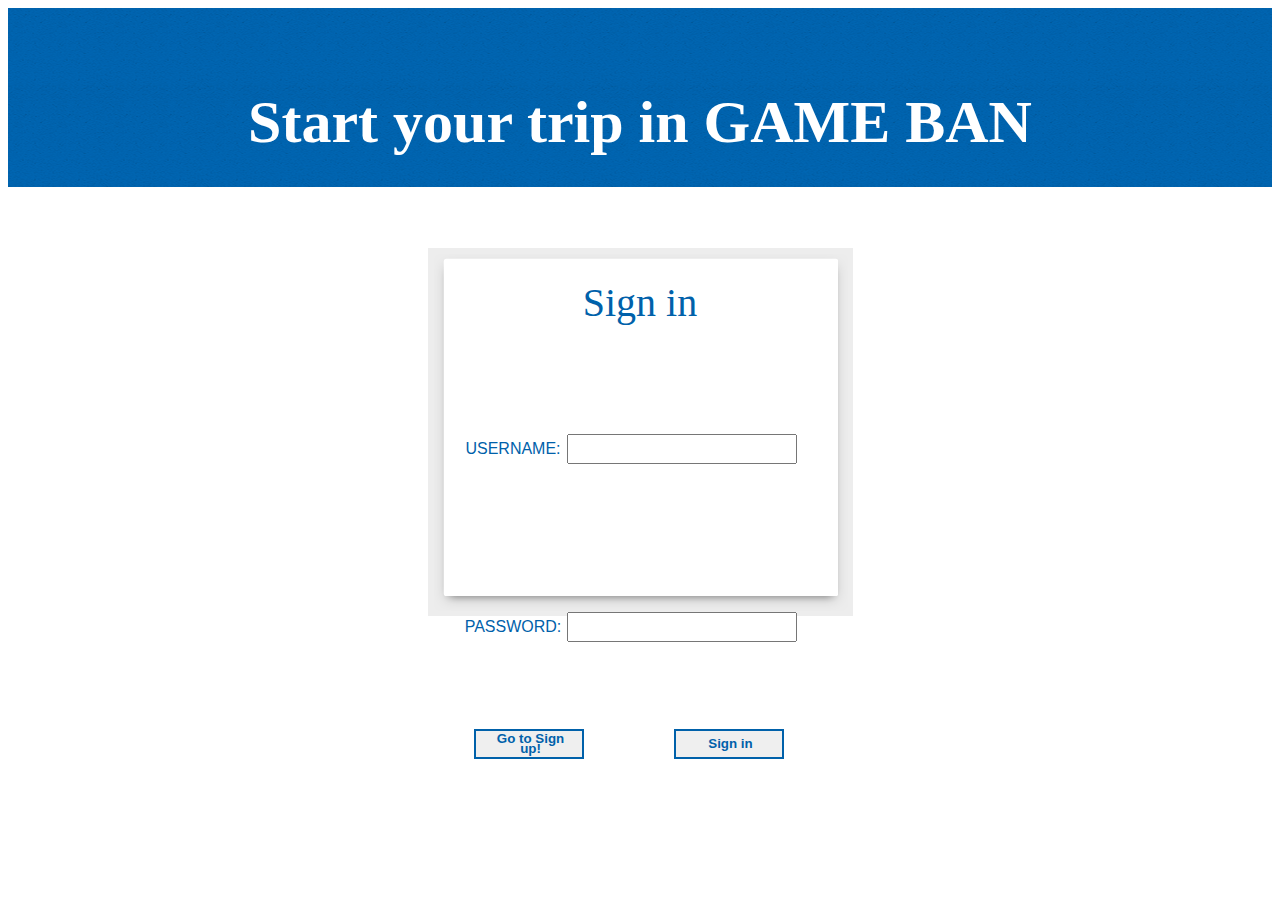
<file: index.html>
<html>
	<head>
		
		<title>Game Ban</title>


		<script src="http://code.jquery.com/jquery-1.11.3.min.js"></script>

		<script type="text/javascript" src="js/login.js"></script>

		<script language="javascript" type="text/javascript">

			function checkCookie(){
				
				var allcookie=document.cookie;
				
				var check =allcookie.indexOf('userName');
				
				if (check!=-1){
					window.location.href="http://localhost/410_postlogin";
				}
		    }
		    checkCookie();
		</script>

		<style type="text/css">
			#message {
				color:red
			}
			#head {
				color: #FF4500
			}
		</style>
		<link rel="stylesheet" type="text/css" href="css/styleSignin.css" />

	</head>

	<body>
	<div class="bodycontext" id="bodycontext">
		<div class="header" id="header">
			Start your trip in GAME BAN
		</div>
		<div class="signinBox" id="signinBox">
			<table class="signin" id="signin">
			<tbody>  
				<caption class="titleOFtable">Sign in </caption>
				<tr class="tr_input">  
				    <td>USERNAME:</td>  
				    <td>
					<input type="text" id="username" value="">
					</td>     
				</tr>

				<tr class="tr_input">  
					<td>PASSWORD:</td>  
					<td>
					    <input type="password" id="password" value="">
					</td>      
				</tr>
			</tbody>
			</table>  
		 	<div class="button">
				<button type="button" id="signup_button" onclick="window.location.href='http://localhost/demo_sign_up 2.html'">Go to Sign up!</button> 
			</div>
			<div class="button">  				                      
				<button type="button" id="login_button">Sign in</button>  	                   
			</div>
			<div id="message"></div>
		</div> 					         						       			           
	</div>
	</body>
</html>
</file>
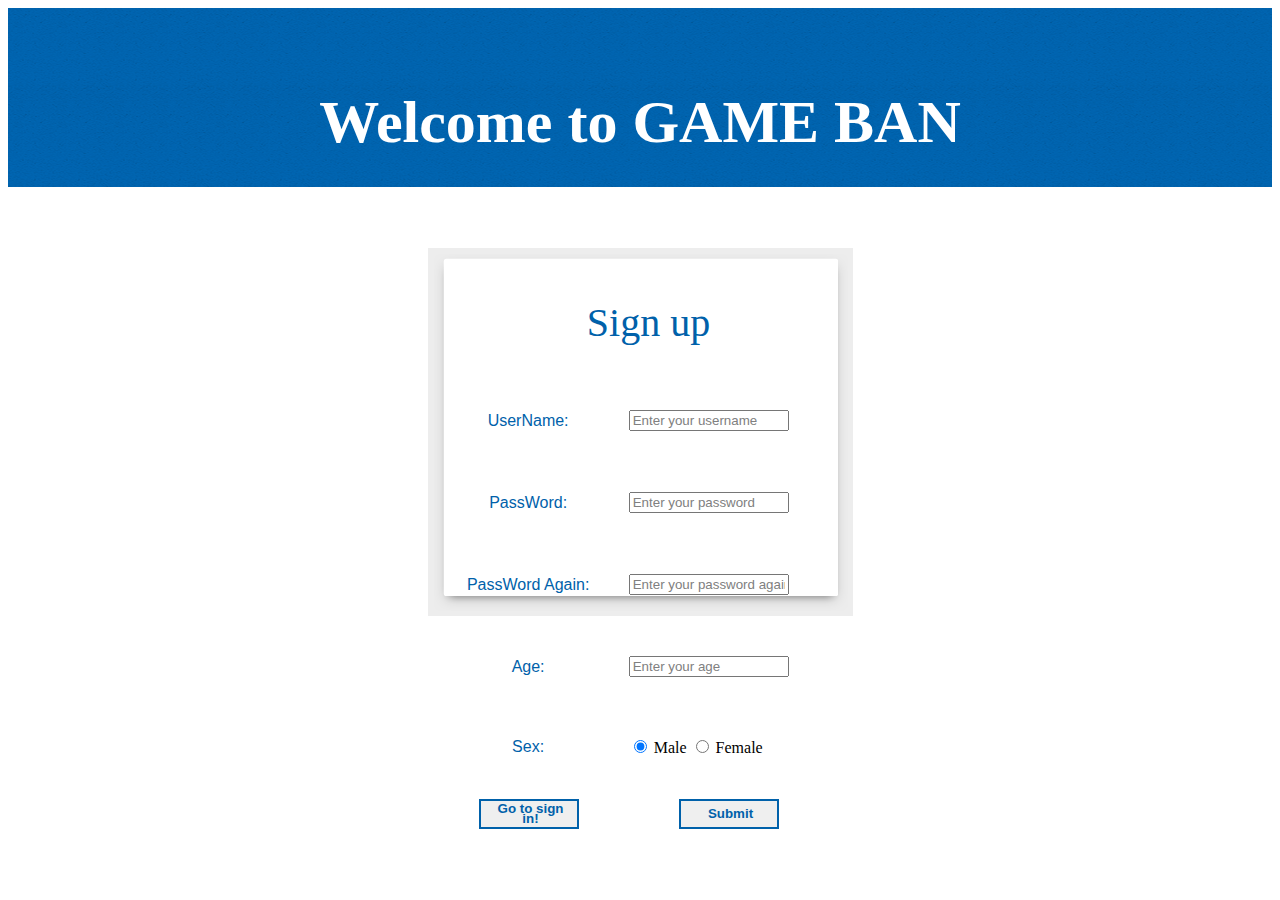
<file: demo_sign_up 2.html>
<html>
	<head>
		
		<title>Game Ban</title>

		<script src="http://code.jquery.com/jquery-1.11.3.min.js"></script>
		<script type="text/javascript" src="js/signup.js"></script>

		<style type="text/css">
			#message{
				color :red
			}
		</style>
		<link rel="stylesheet" type="text/css" href="css/styleSignup.css">
	</head>

	<body>
	<div class="bodycontext" id="bodycontext">
		<div class="header" id="header">
			Welcome to GAME BAN
		</div>
		<div class="signupBox" id="signupBox">
			<table class="inputContext">
				            <tbody> 

				            	<caption class="titleOFtable">Sign up</caption>

				                <tr class="tr_input">  
				                    <td>UserName:</td>  
				                    <td>
				                    	<input class="text" type="text" name="username" id="username" value="Enter your username" 
				                    	onblur="judgement1(this)"
				                    	onfocus="clearusername(this)">
				                    </td>
				                </tr>

				                <tr class="tr_input">  
				                    <td>PassWord:</td>
				                    <td>
				                    	<input class="text" type="text" name="password" id="password" value="Enter your password"  
				                    	onblur="judgement2(this)"
										onfocus="clearpassword(this)">
				                    </td>  
				                </tr>

				                <tr class="tr_input_long">
				                    <td>PassWord Again:</td>
				                    <td>
				                    	<input class="text" type="text" name="passwordAgain" id="passwordAgain" value="Enter your password again" 
				                    	onblur="judgement3(this)"
										onfocus="clearpasswordagain(this)">
				                    </td>		         
				                </tr>

				                <tr class="tr_input">
				                	<td>Age:</td>
				                	<td>
				                		<input class="text" type="text" name="age" id="age" value="Enter your age" 
				                		onblur="judgement4(this)"
				                		onfocus="clearage(this)">
				                	</td>
				                </tr>

				                <tr class="tr_radio">
				                	<td>Sex:</td>
				                	<td>
				                		<input type="radio" name="sex" id="sex" id="choice1" value="male" checked>
				                		<label for="choice1" > Male</label>
				                		<input type="radio" name="sex" id="sex" id="choice2" value="female">
				                		<label for="choice2"> Female</label>
				                	</td>
				                </tr>				             				
				            </tbody>  
			</table>
			<div class="button">
				<button tpye="button" id="login_button1" onclick="window.location.href='http://localhost/index.html'">Go to sign in!</button>   
			</div>
			<div class="button">   
				<button type="button" id="login_button">Submit</button>  
			</div>
			<div id="message"></div>
			</td>  
		</div>	 
	</div>
	</body>

</html>
</file>
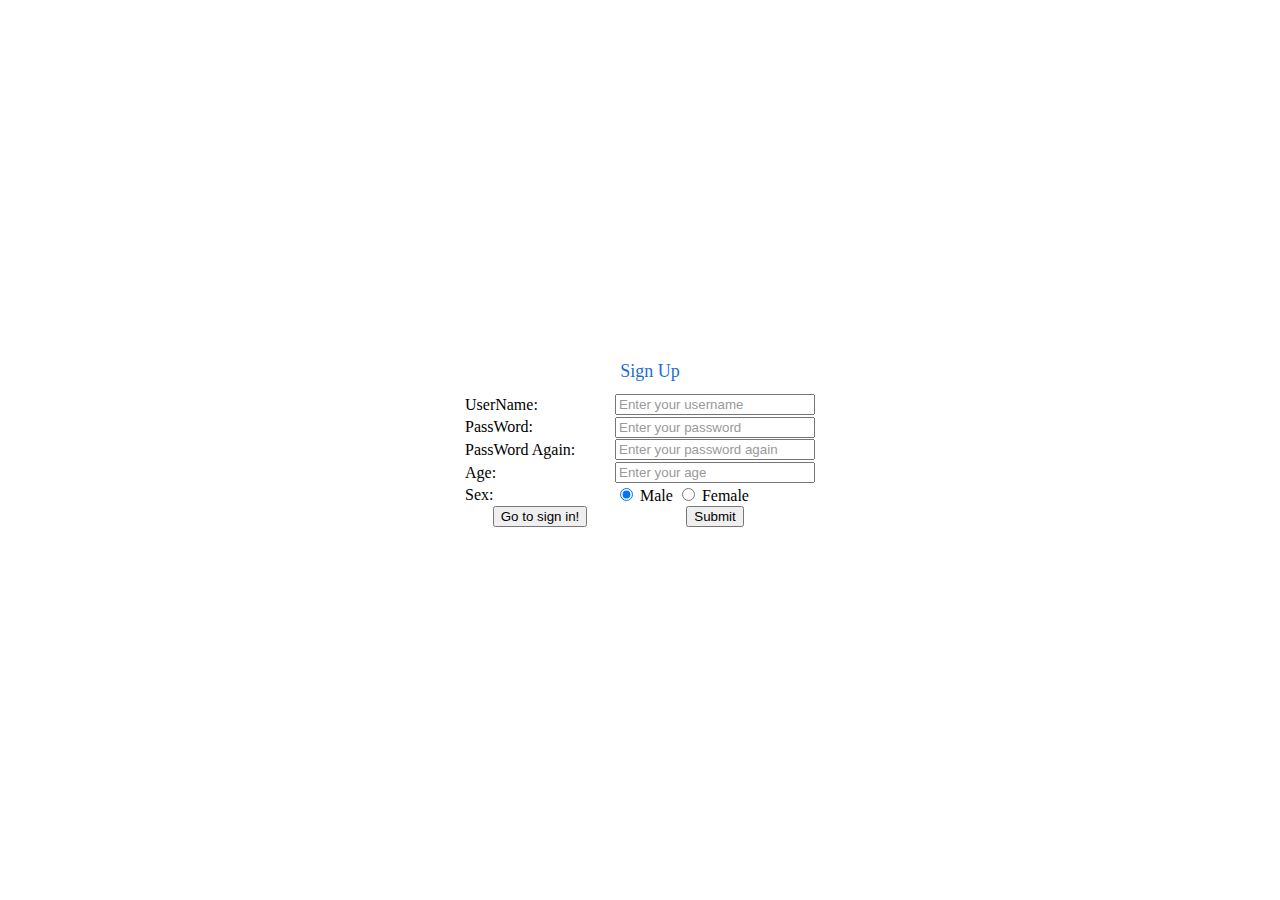
<file: demo_sign_up 21.html>
<html>
	<head>
		
		<title>Game Ban</title>

		<script src="http://code.jquery.com/jquery-1.11.3.min.js"></script>
		<script type="text/javascript" src="js/signup.js"></script>

		<style type="text/css">
			#message{
				color :red
			}
		</style>

	</head>

	<body>
		<!-- <form method="POST" name="register" action="http://localhost/cgi-bin/sign_up_for_html.py" autocomplete="off"> -->
			<table style="height: 100%; width: 100%">  
			    <tr align="center" valign="middle">  
			        <td>  
				        <table width="350" height="200" border=0 align="center" cellPadding=0 cellSpacing=0>
				            <tbody> 

				                <tr valign="middle" align="center">  
				                    <td colspan=2 height=40 valign="middle" align="center">
				                    	<font face="" size="4px" color="#196ed1" style="padding-left: 20px; vertical-align: middle">Sign Up</font>
				                    </td>  
				                </tr>

				                <tr>  
				                    <td width="80" height="20">UserName:</td>  
				                    <td width="200" height="20">
				                    	<input type="text" name="username" id="username" value="Enter your username" style="WIDTH: 200px; color: #999" 
				                    	onblur="judgement1(this)"
				                    	onfocus="clearusername(this)">
				                    </td>
				                </tr>

				                <tr>  
				                    <td width="80" height="20">PassWord:</td>
				                    <td width="200" height="20">
				                    	<input type="text" name="password" id="password" value="Enter your password" style="WIDTH: 200px; color: #999" 
				                    	onblur="judgement2(this)"
										onfocus="clearpassword(this)">
				                    </td>  
				                </tr>

				                <tr>
				                    <td width="150" height="20">PassWord Again:</td>
				                    <td width="200" height="20">
				                    	<input type="text" name="passwordAgain" id="passwordAgain" value="Enter your password again" style="WIDTH: 200px; color: #999" 
				                    	onblur="judgement3(this)"
										onfocus="clearpasswordagain(this)">
				                    </td>		         
				                </tr>

				                <tr>
				                	<td width="80" height="20">Age:</td>
				                	<td width="200" height="20">
				                		<input type="text" name="age" id="age" value="Enter your age" style="WIDTH: 200px; color: #999"
				                		onblur="judgement4(this)"
				                		onfocus="clearage(this)">
				                	</td>
				                </tr>

				                <tr>
				                	<td width="80" height="20">Sex:</td>
				                	<td width="200" height="20">
				                		<input type="radio" name="sex" id="sex" id="choice1" value="male" checked>
				                		<label for="choice1" > Male</label>
				                		<input type="radio" name="sex" id="sex" id="choice2" value="female">
				                		<label for="choice2"> Female</label>
				                	</td>
				                </tr>
				             
				                <tr>
				                	<td width="80" height="20" align="center">
				                    	<button tpye="button" id="login_button1"
				                    	onclick="window.location.href='http://localhost/index.html'">Go to sign in!</button>
				                    </td>

				                    <td width="80" height="20" align="center">   
				                    	<button type="button" id="login_button">Submit</button>  
				                    </td>
				                </tr>

				                <tr>
				                	<td height="20" colspan="2" align="center">
				                		<div id="message"></div>
				                	</td>
				                </tr>

				            </tbody>  
				        </table>  
			        </td>  
			    </tr>  
			</table>  
		<!-- </form> -->
	</body>

</html>
</file>
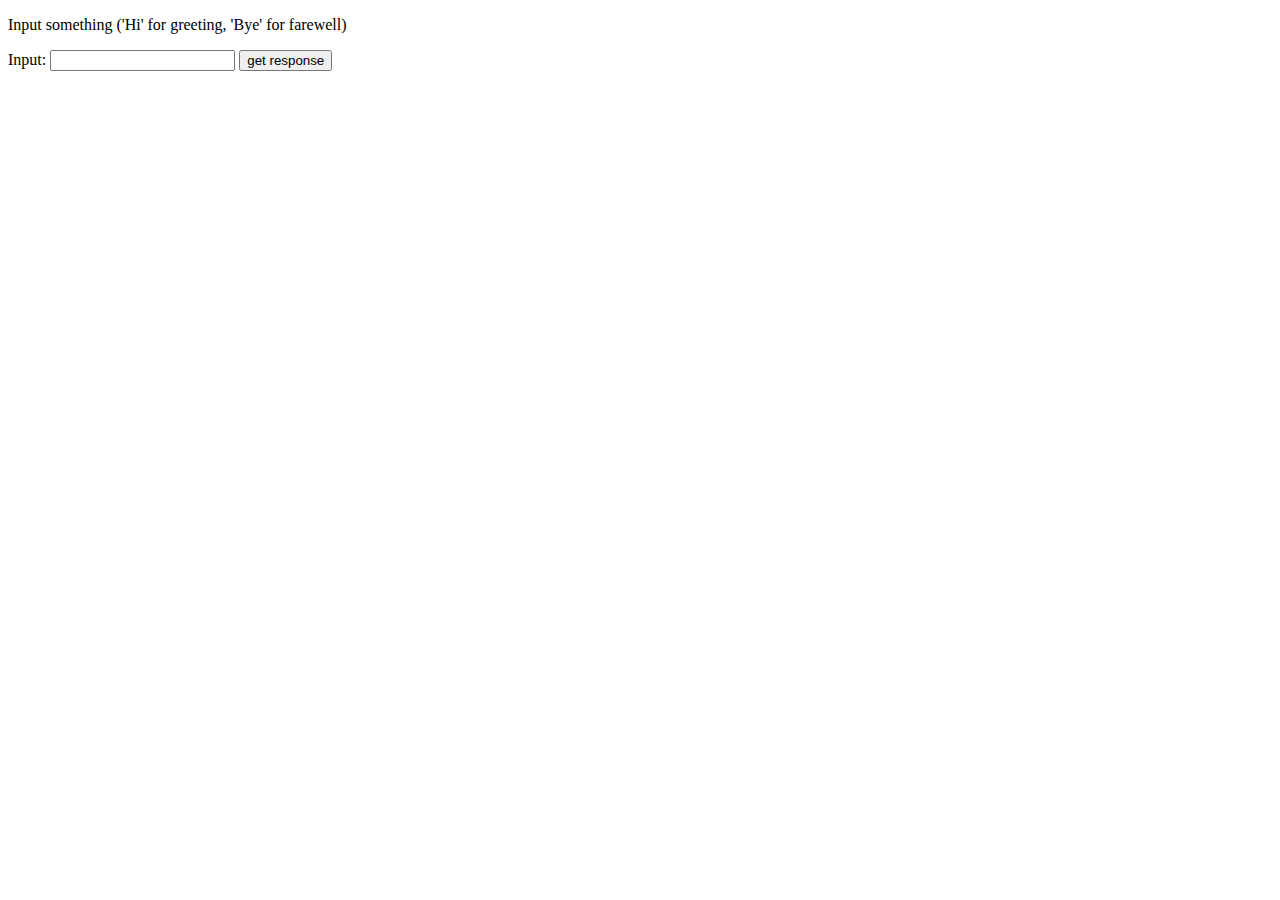
<file: ajax/try.html>
<!DOCTYPE html>
<html>
<head>
	<title>Test Ajax </title>
	 <script src="http://code.jquery.com/jquery-1.11.3.min.js"></script>

        <!-- include JS -->
        <script type="text/javascript" src="try.js"></script>

        <style type="text/css">
            #error {
                color: red
            }
        </style>
</head>
<body>
	<p>Input something ('Hi' for greeting, 'Bye' for farewell)</p>
	Input: <input type="text" id="words">
	<button type="button" id="send">get response</button>
	<div id="resp"></div>
	<div id="error"></div>
</body>
</html>
</file>
<file: css/styleSignin.css>
.bodycontext{
	background: url(../images/header.png) top repeat-x;
	min-width: 1000px;
	overflow: hidden;
	width: 100%;
	height: auto;
}

.header{
	color: white;
	font-family: "Impact";
	font-weight: bold;
	font-size: 60px;
	text-align: center;
	margin: 80px auto 0;
	width: 1000px;
	height: 60px;
}

.signinBox{
	background:url(../images/loginBg.png) repeat-x top center;
	margin:100px auto 0;
	width:423px;
	height:366px;
	border:1px solid #ededed;
	text-align: center
}

.signin{
	width: 350px;
	height: 360px;
	border: 0;
	margin: auto;
}

.titleOFtable{
	width: 300px;
	height: 50px;
	margin: 30px;
	text-align: center;
	font-size: 40px;
	font-family: "Impact";
	color: #0061AA;
}



.tr_input td:nth-child(1){
	width: 100px;
	height: 50px;
	text-align: center;
	font-family: "Arial";
	color: #0061AA;
}

.tr_input td:nth-child(2){
	width: 200px;
	height: 50px;
	margin-right: 5px;
	text-align: center;
}

.button{ 
	margin: 10px;
	width: 180px;
	height: 20px;
	float: left;
}

input{
	width: 230px;
	height: 30px;
	margin-right:20px; 
}

button {
 	display: block;
	width: 110px;
 	height: 30px;
 	line-height: 10px;
 	margin: 0 auto;
 	color: #0061AA;
 	font-weight: bolder;
 	border: 2px solid #0061AA;
 	box-sizing: border-box;
 	transition: all 1s;
 	padding-left: 10px;
 	position: relative;
}
</file>
<file: css/styleSignup.css>
.bodycontext{
	background: url(../images/header.png) top repeat-x;
	min-width: 1000px;
	overflow: hidden;
	width: 100%;
	height: auto;
}

.header{
	color: white;
	font-family: "Impact";
	font-weight: bold;
	font-size: 60px;
	text-align: center;
	margin: 80px auto 0;
	width: 1000px;
	height: 60px;
}

.signupBox{
	background:url(../images/loginBg.png) no-repeat top center;
	margin:100px auto 0;
	width:423px;
	height:366px;
	border:1px solid #ededed;
	text-align: center;
}

.inputContext{
	margin: 50px auto 0;
	width: 500px;
	height: 410px;
	border: 0;
}

.titleOFtable{
	width: 300px;
	height: 50px;
	margin: 0 0 30px 70px;
	text-align: center;
	font-size: 40px;
	font-family: "Impact";
	color: #0061AA;
}

.tr_input td:nth-child(1){
	width: 110px;
	height: 20px;
	text-align: center;
	font-family: "Arial";
	color: #0061AA;
}
.tr_input_long td:nth-child(1){
	width: 130px;
	height: 20px;
	text-align: center;
	font-family: "Arial";
	color: #0061AA;
}
.tr_radio td:nth-child(1){
	width: 110px;
	height: 20px;
	text-align: center;
	font-family: "Arial";
	color: #0061AA;
}

.tr_input td:nth-child(2){
	width: 160px;
	height: 20px;
	margin-right: 5px;
	text-align: left;
}
.tr_input_long td:nth-child(2){
	width: 160px;
	height: 20px;
	margin-right: 5px;
	text-align: left;
}
.tr_radio td:nth-child(2){
	width: 200px;
	height: 20px;
	margin-right: 5px;
	text-align: left;
}

.button{ 
	margin: 10px;
	width: 180px;
	height: 20px;
	float: left;
}

.text{
	width: 160px;
	color: grey;
}

button {
 	display: block;
	width: 100px;
 	height: 30px;
 	line-height: 10px;
 	margin: 0 auto;
 	color: #0061AA;
 	font-weight: bolder;
 	border: 2px solid #0061AA;
 	box-sizing: border-box;
 	transition: all 1s;
 	padding-left: 10px;
 	position: relative;
}
</file>
